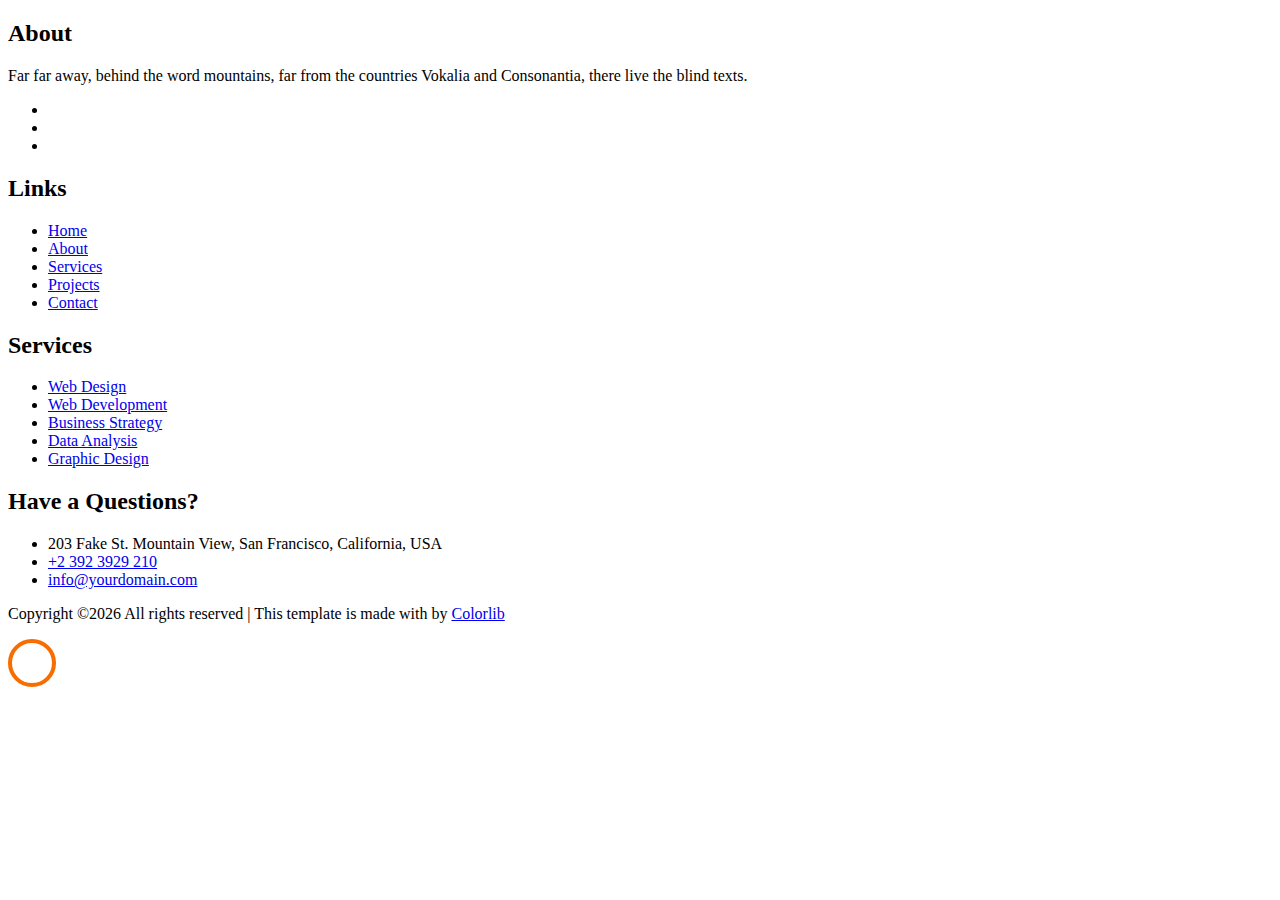
<file: src/main/resources/templates/fragments/footer.html>
<!DOCTYPE html>
<html lang="en" xmlns:th="http://www.thymeleaf.org">
    <footer th:fragment="fragment-footer" class="ftco-footer ftco-section">
        <div class="container">
            <div class="row mb-5">
                <div class="col-md">
                    <div class="ftco-footer-widget mb-4">
                        <h2 class="ftco-heading-2">About</h2>
                        <p>Far far away, behind the word mountains, far from the countries Vokalia and Consonantia, there live the blind texts.</p>
                        <ul class="ftco-footer-social list-unstyled float-md-left float-lft mt-5">
                            <li class="ftco-animate"><a href="#"><span class="icon-twitter"></span></a></li>
                            <li class="ftco-animate"><a href="#"><span class="icon-facebook"></span></a></li>
                            <li class="ftco-animate"><a href="#"><span class="icon-instagram"></span></a></li>
                        </ul>
                    </div>
                </div>
                <div class="col-md">
                    <div class="ftco-footer-widget mb-4 ml-md-4">
                        <h2 class="ftco-heading-2">Links</h2>
                        <ul class="list-unstyled">
                            <li><a href="#"><span class="icon-long-arrow-right mr-2"></span>Home</a></li>
                            <li><a href="#"><span class="icon-long-arrow-right mr-2"></span>About</a></li>
                            <li><a href="#"><span class="icon-long-arrow-right mr-2"></span>Services</a></li>
                            <li><a href="#"><span class="icon-long-arrow-right mr-2"></span>Projects</a></li>
                            <li><a href="#"><span class="icon-long-arrow-right mr-2"></span>Contact</a></li>
                        </ul>
                    </div>
                </div>
                <div class="col-md">
                    <div class="ftco-footer-widget mb-4">
                        <h2 class="ftco-heading-2">Services</h2>
                        <ul class="list-unstyled">
                            <li><a href="#"><span class="icon-long-arrow-right mr-2"></span>Web Design</a></li>
                            <li><a href="#"><span class="icon-long-arrow-right mr-2"></span>Web Development</a></li>
                            <li><a href="#"><span class="icon-long-arrow-right mr-2"></span>Business Strategy</a></li>
                            <li><a href="#"><span class="icon-long-arrow-right mr-2"></span>Data Analysis</a></li>
                            <li><a href="#"><span class="icon-long-arrow-right mr-2"></span>Graphic Design</a></li>
                        </ul>
                    </div>
                </div>
                <div class="col-md">
                    <div class="ftco-footer-widget mb-4">
                        <h2 class="ftco-heading-2">Have a Questions?</h2>
                        <div class="block-23 mb-3">
                            <ul>
                                <li><span class="icon icon-map-marker"></span><span class="text">203 Fake St. Mountain View, San Francisco, California, USA</span></li>
                                <li><a href="#"><span class="icon icon-phone"></span><span class="text">+2 392 3929 210</span></a></li>
                                <li><a href="#"><span class="icon icon-envelope"></span><span class="text">info@yourdomain.com</span></a></li>
                            </ul>
                        </div>
                    </div>
                </div>
            </div>
            <div class="row">
                <div class="col-md-12 text-center">

                    <p><!-- Link back to Colorlib can't be removed. Template is licensed under CC BY 3.0. -->
                        Copyright &copy;<script>document.write(new Date().getFullYear());</script> All rights reserved | This template is made with <i class="icon-heart color-danger" aria-hidden="true"></i> by <a href="https://colorlib.com" target="_blank">Colorlib</a>
                        <!-- Link back to Colorlib can't be removed. Template is licensed under CC BY 3.0. --></p>
                </div>
            </div>
        </div>



        <!-- loader -->
        <div id="ftco-loader" class="show fullscreen"><svg class="circular" width="48px" height="48px"><circle class="path-bg" cx="24" cy="24" r="22" fill="none" stroke-width="4" stroke="#eeeeee"/><circle class="path" cx="24" cy="24" r="22" fill="none" stroke-width="4" stroke-miterlimit="10" stroke="#F96D00"/></svg></div>
    </footer>
</html>
</file>
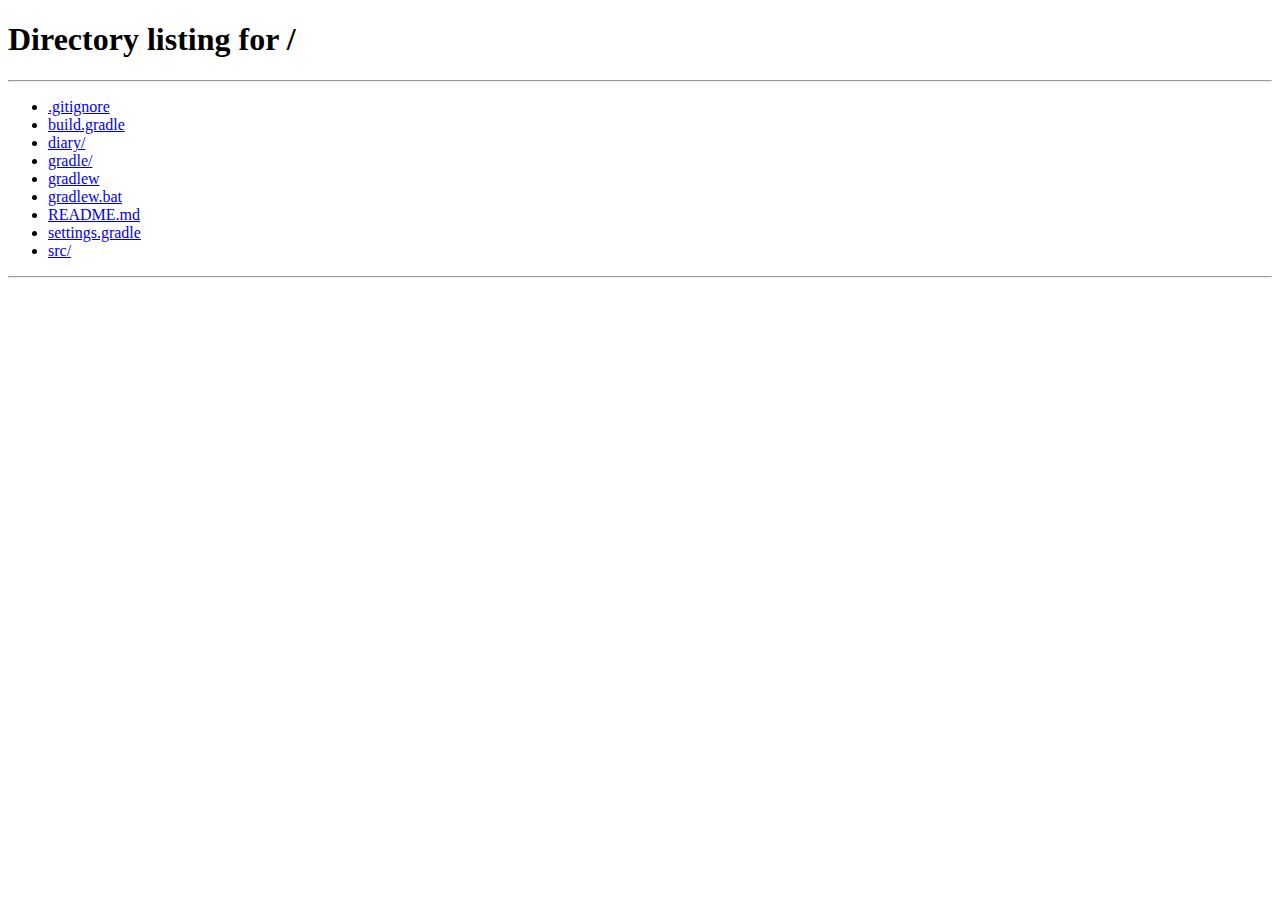
<file: src/main/resources/templates/login/errorAlert.html>
<!DOCTYPE html>
<html lang="en" xmlns:th="http://www.thymeleaf.org">
<head>
    <meta charset="UTF-8">
    <meta name="viewport" content="width=device-width, initial-scale=1.0">
    <title>에러 발생!</title>
    <script th:inline="javascript">
        alert("에러가 발생했습니다. 메인으로 돌아갑니다.");
        window.location.href = "/";
    </script>
</head>
<body>
</body>
</html>
</file>
